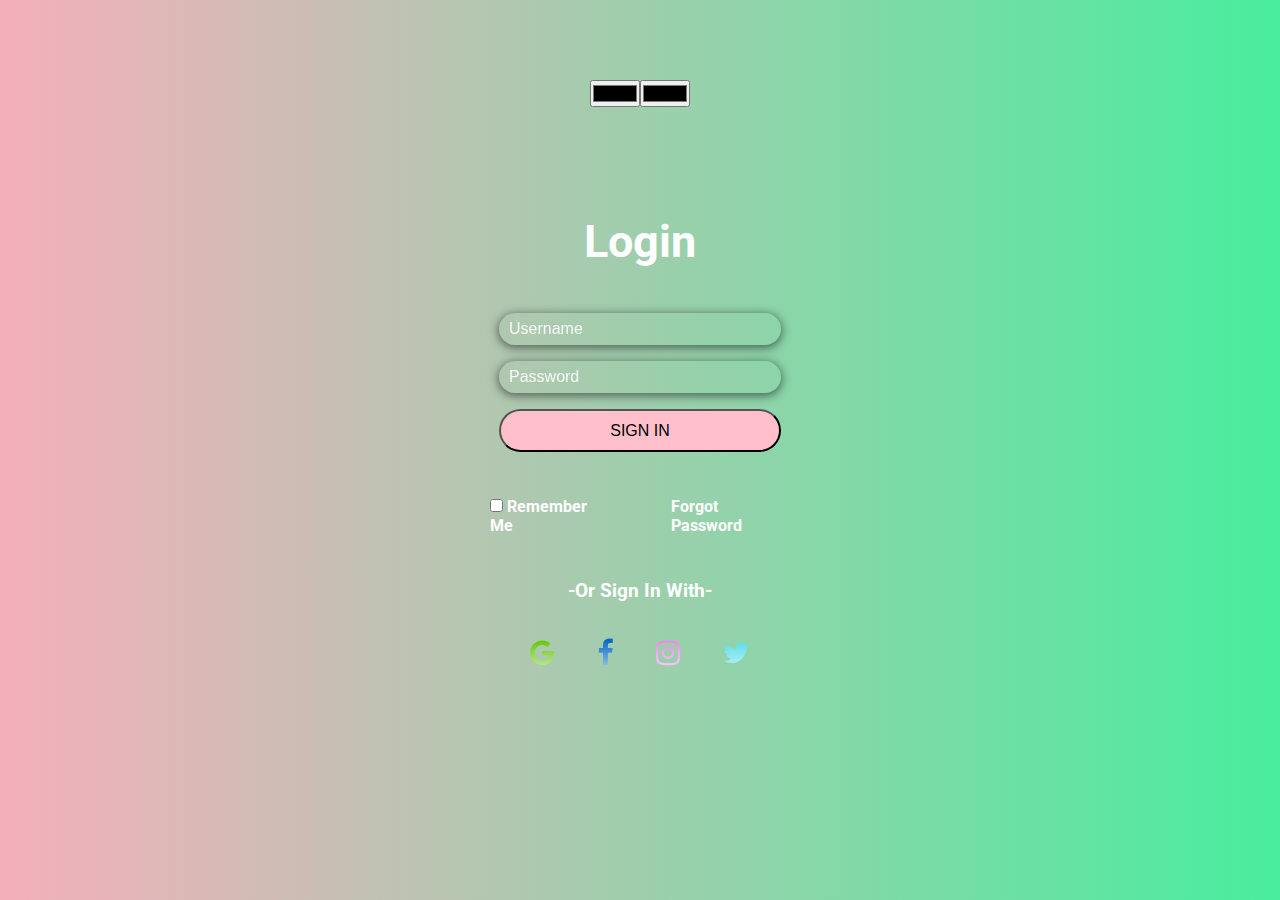
<file: index.html>
<!DOCTYPE html>
<html lang="en">

<head>
    <link rel="stylesheet" href="https://cdnjs.cloudflare.com/ajax/libs/font-awesome/4.7.0/css/font-awesome.min.css">
    <meta charset="UTF-8">
    <meta http-equiv="X-UA-Compatible" content="IE=edge">
    <meta name="viewport" content="width=device-width, initial-scale=1.0">
    <link rel="stylesheet" href="login.css">
    <link rel="shortcut icon" href="login.png" type="image/x-icon">
    <title>Login Form</title>
</head>

<body id="Body">
    <!-- bACKGROUND gENERATOR -->
     <div class="background">
      <input type="color"  id="color1" value="red">
      <input type="color"  id="color2" value="blue">

     </div>

    <section>
        <div class="container">
            <h1>Login </h1>
            <div class="boX1">
                <input type="text" class="in1"   placeholder="Username" required>
                <input type="Password" class="in2" placeholder="Password" required>
                <button class="b1">SIGN IN</button>
            </div>
            <div class="boX2">
                <div class="div1">
                    <input type="checkboX"> Remember Me
                </div>
                <div class="div">
                    Forgot Password
                </div>
            </div>
            <h3>-Or Sign In With-</h3>
            <div class="boX3">
                <i class="fa fa-google"></i>
                <i class="fa fa-facebook"></i>
                <i class="fa fa-instagram"></i>
                <i class="fa fa-twitter"></i>
            </div>
        </div>

    </section>
<script >
    let body=document.getElementById("Body");
let color1 = document.getElementById("color1");
let color2 = document.getElementById("color2");

function grad(){
body.style.background="linear-gradient(to right," + color1.value + ","  + color2.value + ")";
}

color1.addEventListener("input",grad);
color2.addEventListener("input",grad);

</script>

</body>

</html>
</file>
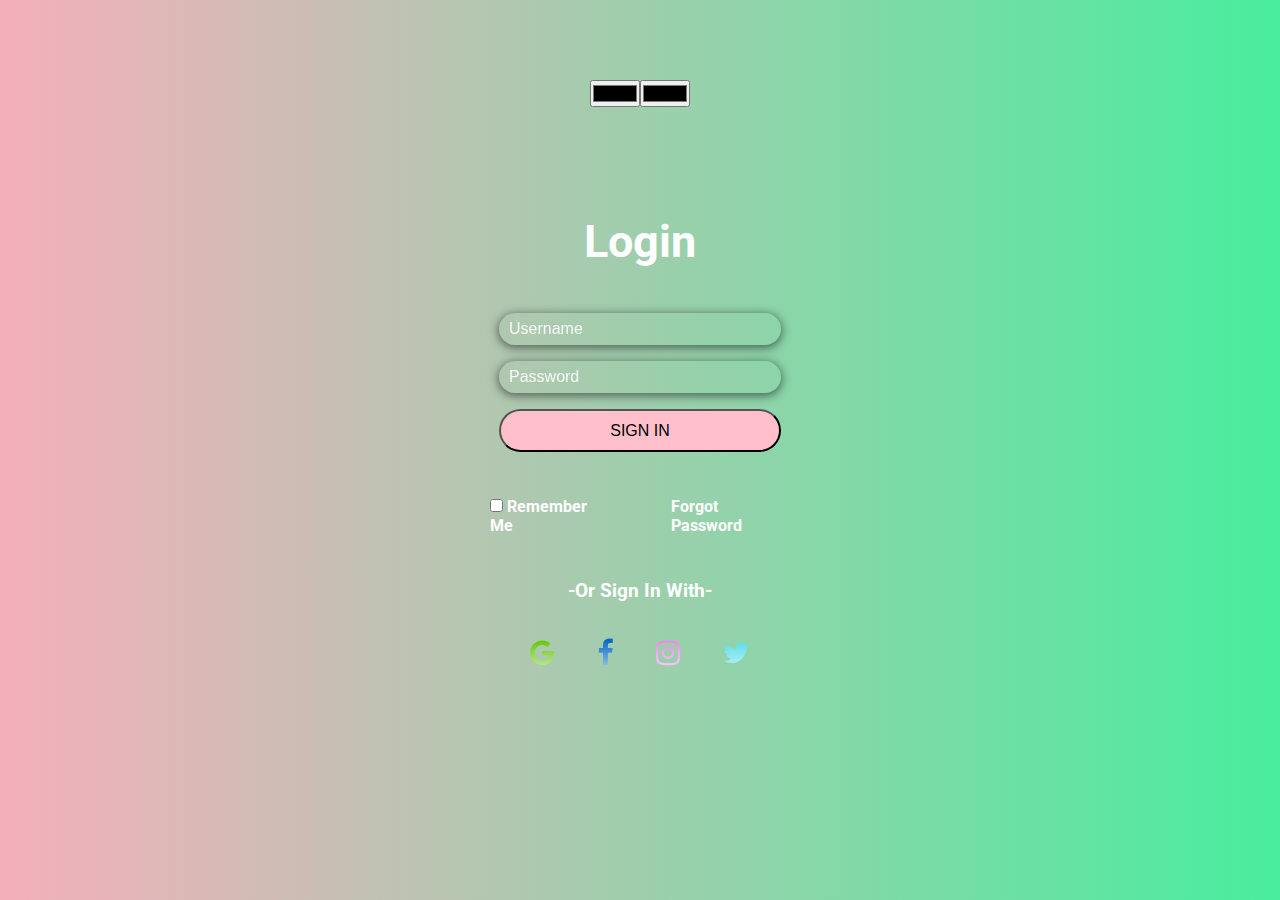
<file: login.html>
<!DOCTYPE html>
<html lang="en">

<head>
    <link rel="stylesheet" href="https://cdnjs.cloudflare.com/ajax/libs/font-awesome/4.7.0/css/font-awesome.min.css">
    <meta charset="UTF-8">
    <meta http-equiv="X-UA-Compatible" content="IE=edge">
    <meta name="viewport" content="width=device-width, initial-scale=1.0">
    <link rel="stylesheet" href="login.css">
    <link rel="shortcut icon" href="login.png" type="image/x-icon">
    <title>Login Form</title>
</head>

<body id="Body">
    <!-- bACKGROUND gENERATOR -->
     <div class="background">
      <input type="color"  id="color1" value="red">
      <input type="color"  id="color2" value="blue">

     </div>

    <section>
        <div class="container">
            <h1>Login </h1>
            <div class="boX1">
                <input type="text" class="in1"   placeholder="Username" required>
                <input type="Password" class="in2" placeholder="Password" required>
                <button class="b1">SIGN IN</button>
            </div>
            <div class="boX2">
                <div class="div1">
                    <input type="checkboX"> Remember Me
                </div>
                <div class="div">
                    Forgot Password
                </div>
            </div>
            <h3>-Or Sign In With-</h3>
            <div class="boX3">
                <i class="fa fa-google"></i>
                <i class="fa fa-facebook"></i>
                <i class="fa fa-instagram"></i>
                <i class="fa fa-twitter"></i>
            </div>
        </div>

    </section>
<script >
    let body=document.getElementById("Body");
let color1 = document.getElementById("color1");
let color2 = document.getElementById("color2");

function grad(){
body.style.background="linear-gradient(to right," + color1.value + ","  + color2.value + ")";
}

color1.addEventListener("input",grad);
color2.addEventListener("input",grad);

</script>

</body>

</html>
</file>
<file: login.css>
@import url('https://fonts.googleapis.com/css2?family=Racing+Sans+One&family=Roboto:wght@100&family=Signika+Negative&display=swap');

*{
    margin: 0;
    padding: 0;
    box-sizing: 0;
}

body{
   font-family: 'Roboto', sans-serif;
font-weight: bold;
background-image: linear-gradient(to right,rgb(244, 175, 187) ,rgb(73, 237, 158));
}
/* Whole Container */

section{
    display: flex;
  flex-direction: column;
  align-items: center;
  justify-content: center;
  margin-top: 7vh;
}
.container{
    height: 400px;
    width: 300px;
    /* background-color: aquamarine; */
   display: flex;
   flex-direction: column;
   align-items: center;

   
}

/* heading */
h1{
margin-top: 5vh;
margin-bottom: 5vh;
font-size: 2.8rem;
font-family: 'Roboto', sans-serif;
font-weight: bold;
color: white;
}

h3{
color: white;
}


/* BOX SECTION */
.boX1{
    display: flex;
    flex-direction: column;
 
}
.boX1 input{
    font-size: 1rem;
    margin-bottom: 1rem;
    width: 17rem;
    height: 2rem;
    border-radius: 2rem;
   padding-left: 10px;
  border: none;
  background: transparent;
  box-shadow: 0 2px 10px 1px rgba(0,0,0,0.5);

}


::placeholder { /* Chrome, Firefox, Opera, Safari 10.1+ */
    color: white;
    opacity: .9; /* Firefox */
  }

.boX1 input:hover{
  
   border: .5px solid white;;
  
    background: transparent;
    
}

.boX2{
   display: flex;
   margin-top: 5vh; 
   margin-bottom: 5vh;
   color: white;
 
  
}

@media screen and (maX-width:400pX) {
    .boX2{display: flex;
        flex-direction: column;
        margin-top: 5vh; 
        margin-bottom: 7vh;
        justify-content: center;
        align-items: center;
    }
    .boX2 .div1{
        margin-bottom: 1rem;
        margin-left: 2.6rem;
    }
    }

.div1{
    padding-right: 60px;
}
.boX3{
    margin-top: 2vh;

}
.boX3 i{
    padding: 1.2rem;
}

.fa-google{
    font-size: 1.8rem;
  
    background: linear-gradient(to bottom, #63c805 30%, #ffffff 100%);
    -webkit-background-clip: text;
    -moz-background-clip: text;
    background-clip: text;
  
    -webkit-text-fill-color: transparent;
}
.fa-facebook{
    font-size: 1.8rem;
    background: -moz-linear-gradient(top, #0022e4 10%, #ffffff 100%);
    background: -webkit-linear-gradient(top, #045cc0 10%, #ffffff 100%);
    background: linear-gradient(to bottom, #056ac8 30%, #ffffff 100%);
    -webkit-background-clip: text;
    -moz-background-clip: text;
    background-clip: text;
    -webkit-text-fill-color: transparent;
}
.fa-instagram{
    font-size: 1.8rem;
    background: -moz-linear-gradient(top, #f184ec 10%, #ffffff 100%);
    background: -webkit-linear-gradient(top, #f184ec 10%, #ffffff 100%);
    background: linear-gradient(to bottom, #f184ec 30%, #ffffff 100%);
    -webkit-background-clip: text;
    -moz-background-clip: text;
    background-clip: text;
    -webkit-text-fill-color: transparent;
}
.fa-twitter{
    font-size: 1.8rem;
    background: -moz-linear-gradient(top, #25d2e2 10%, #ffffff 100%);
    background: -webkit-linear-gradient(top, #25d2e2 10%, #ffffff 100%);
    background: linear-gradient(to bottom, #25d2e2 10%, #ffffff 100%);
    -webkit-background-clip: text;
    -moz-background-clip: text;
    background-clip: text;
    -webkit-text-fill-color: transparent;
}

/* Button -section */
.b1{
    font-size: 1rem;
    border-radius: 30px;
    height: 2.7rem;
    cursor: pointer;
    background-color: pink;
  
}

/* background generator */

.background{
    display: flex;
    justify-content: center;
    align-items: center;
 margin-top: 5rem;
}
</file>
